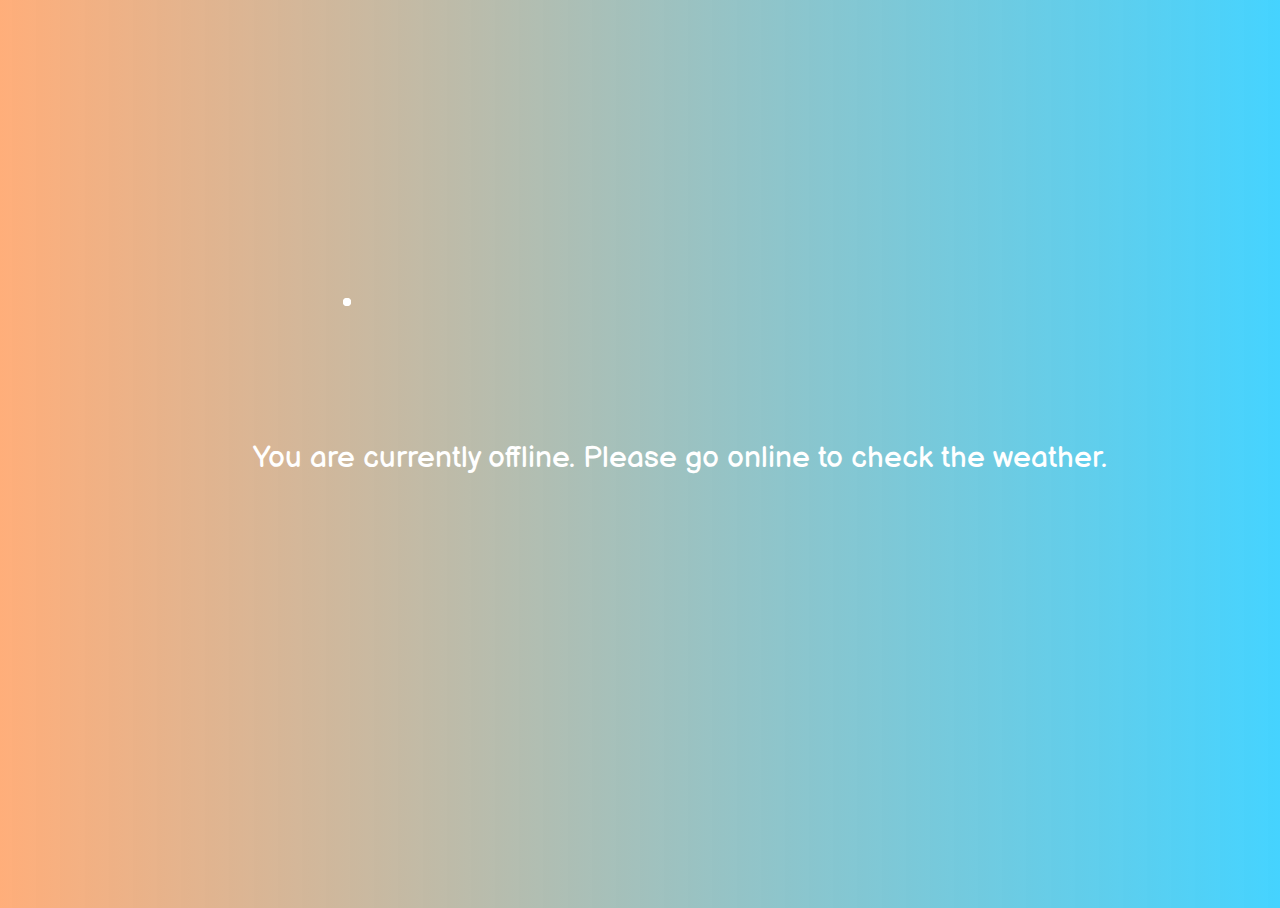
<file: FEATHER- the weather app/react app/public/offline.html>
<!DOCTYPE html>
<html lang="en">
    <head>
        <meta charset="UTF-8">
        <meta name="viewport" content="width=device-width, initial-scale=1.0">
        <title>Weather App</title>
        <link href="https://fonts.googleapis.com/css2?family=Balsamiq+Sans:wght@700&display=swap" rel="stylesheet">
        <style type="text/css">
            html {
                height: 100%;
            }
            body {
                height: 100%;
                background-image: linear-gradient( to right, rgba(255, 100, 0, 0.52), rgba(0, 195, 255, 0.73) );
                display: flex;
                font-size: 30px;
                color: white;
                font-family: 'Balsamiq Sans', cursive;
                align-items: center;
                text-align: center;
                justify-content: center;
            }
            .lds-ripple {
                display: inline-block;
                position: relative;
                width: 80px;
                height: 80px;
            }
            .lds-ripple div {
                position: absolute;
                border: 4px solid #fff;
                opacity: 1;
                margin: -120px 170px;
                border-radius: 50%;
                animation: lds-ripple 1s cubic-bezier(0, 0.2, 0.8, 1) infinite;
            }
            .lds-ripple div:nth-child(2) {
                animation-delay: -0.5s;
            }
                @keyframes lds-ripple {
                0% {
                    top: 36px;
                    left: 36px;
                    width: 0;
                    height: 0;
                    opacity: 1;
                }
                100% {
                    top: 0px;
                    left: 0px;
                    width: 72px;
                    height: 72px;
                    opacity: 0;
                }
            }
        </style>
    </head>
    <body>
        <div class="lds-ripple"><div></div><div></div></div>
        <span>You are currently offline. Please go online to check the weather.</span>
    </body>
</html>
</file>
